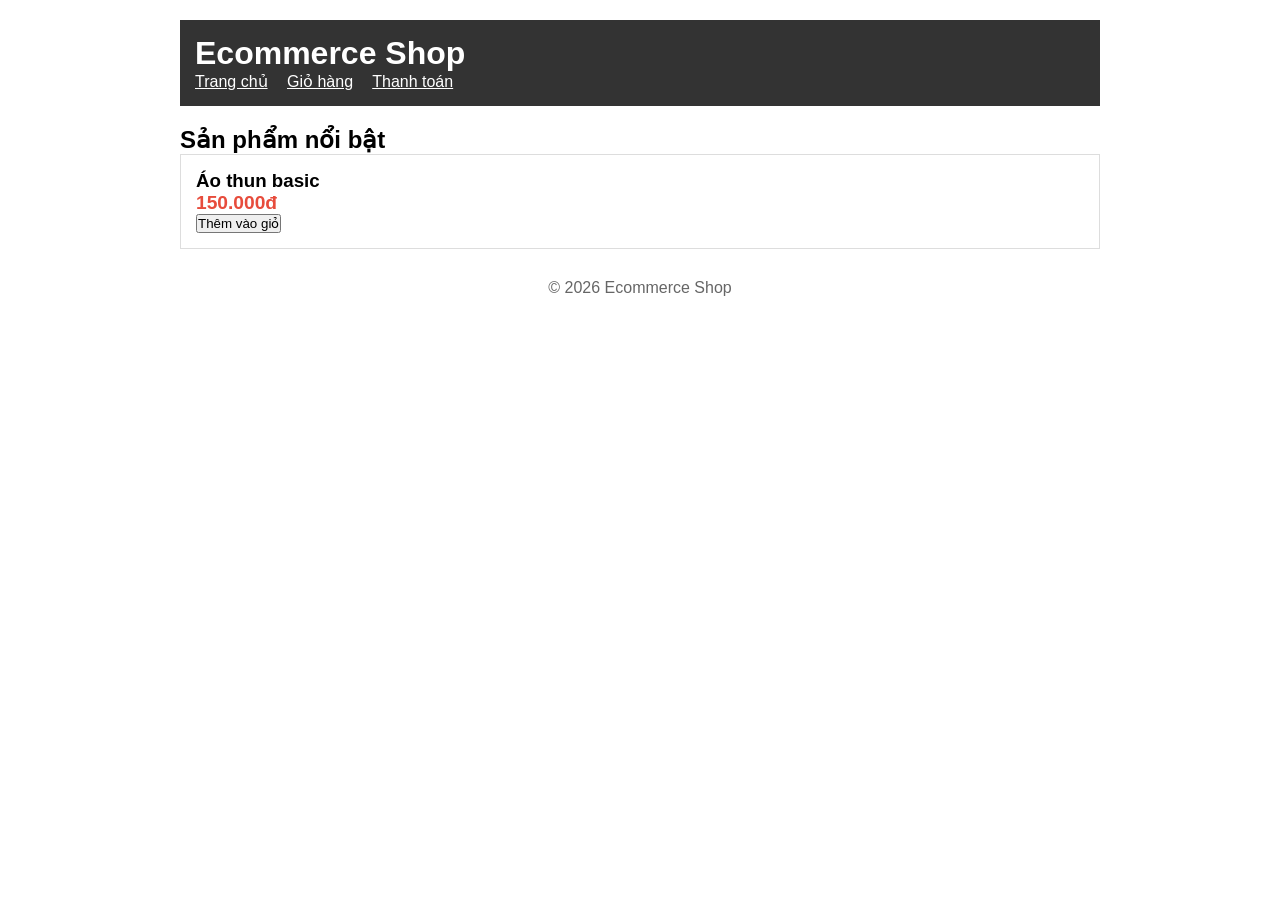
<file: index.html>
<!DOCTYPE html>
<html lang="vi">
<head>
    <meta charset="UTF-8">
    <title>Ecommerce Shop</title>
    <link rel="stylesheet" href="css/style.css">
</head>
<body>
    <header>
        <h1>Ecommerce Shop</h1>
        <nav>
            <a href="index.html">Trang chủ</a>
            <a href="cart.html">Giỏ hàng</a>
<a href="checkout.html">Thanh toán</a>
        </nav>
    </header>


    <main>
        <h2>Sản phẩm nổi bật</h2>
        <div class="product">
            <h3>Áo thun basic</h3>
            <p class="price">150.000đ</p>
            <button>Thêm vào giỏ</button>
        </div>
    </main>

    <footer>
        <p>&copy; 2026 Ecommerce Shop</p>
    </footer>
</body>
</html>
</file>
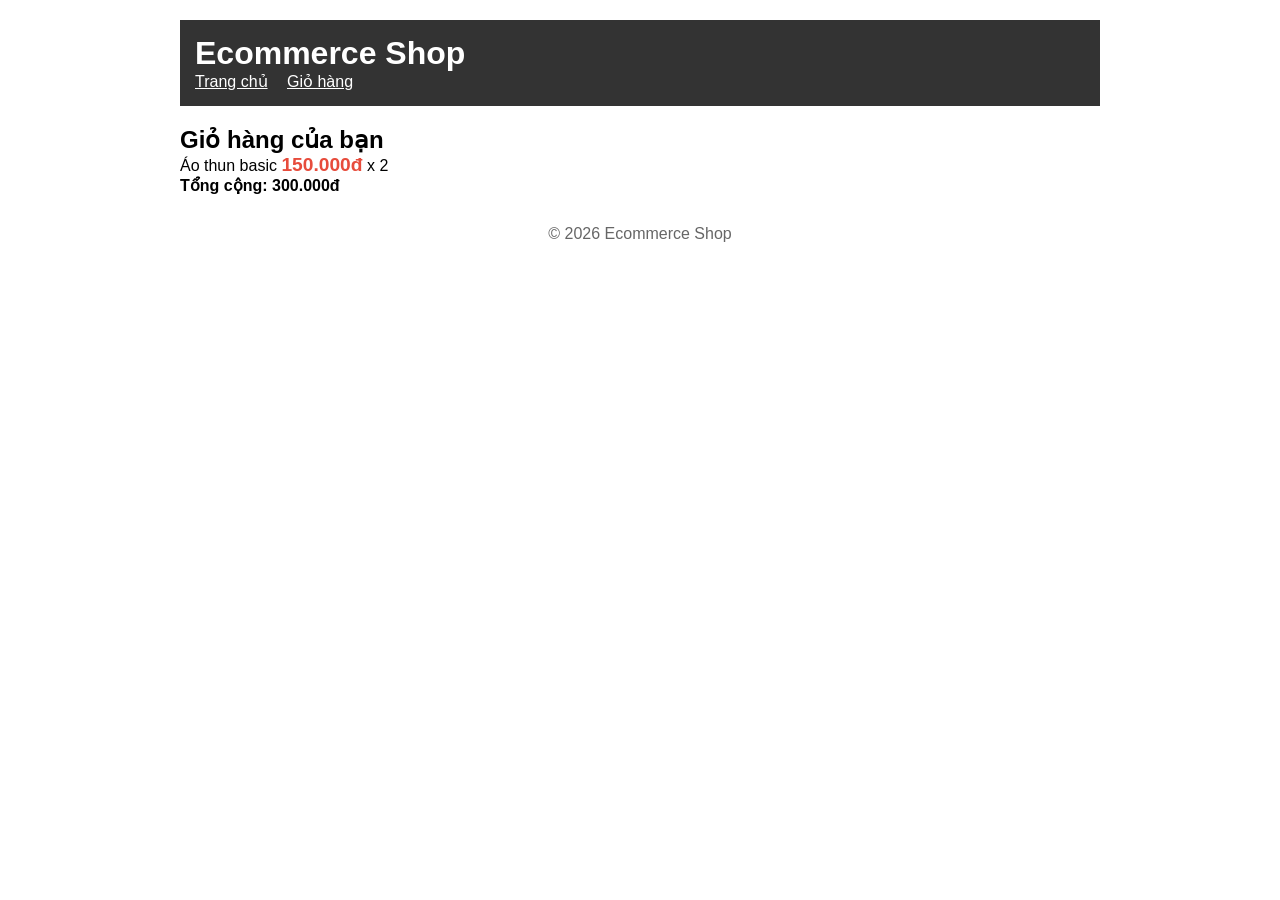
<file: cart.html>
<!DOCTYPE html>
<html lang="vi">
<head>
    <meta charset="UTF-8">
    <title>Giỏ hàng - Ecommerce Shop</title>
    <link rel="stylesheet" href="css/style.css">
</head>
<body>
    <header>
        <h1>Ecommerce Shop</h1>
        <nav>
            <a href="index.html">Trang chủ</a>
            <a href="cart.html">Giỏ hàng</a>
        </nav>
    </header>

    <main>
        <h2>Giỏ hàng của bạn</h2>
        <div class="cart-item">
            <span>Áo thun basic</span>
            <span class="price">150.000đ</span>
            <span>x 2</span>
        </div>
        <div class="cart-total">
            <strong>Tổng cộng: <span id="total">300.000đ</span></strong>
        </div>
    </main>

    <footer>
        <p>&copy; 2026 Ecommerce Shop</p>
    </footer>

    <script src="src/cart.js"></script>
</body>
</html>
</file>
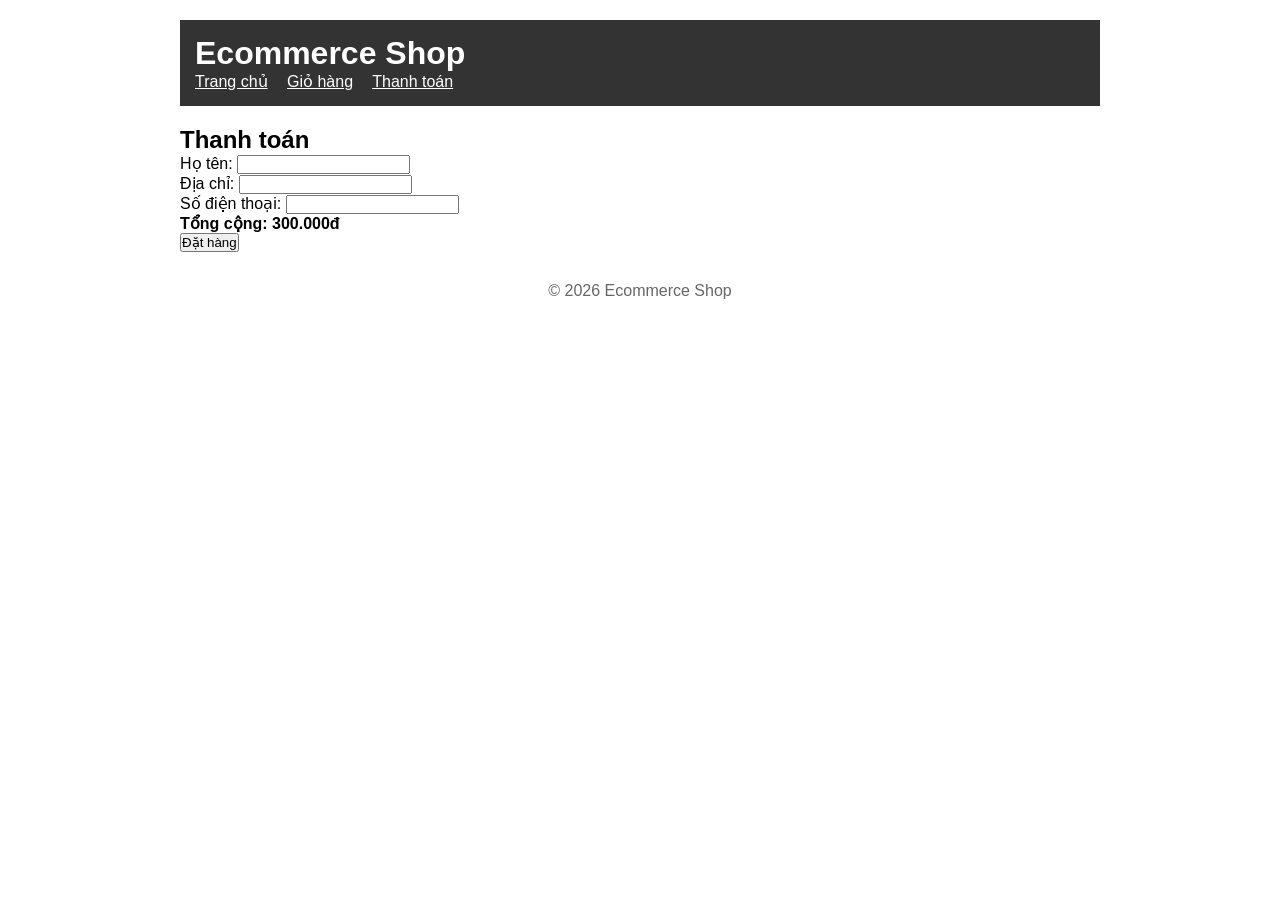
<file: checkout.html>
<!DOCTYPE html>
<html lang="vi">
<head>
    <meta charset="UTF-8">
    <title>Thanh toán - Ecommerce Shop</title>
    <link rel="stylesheet" href="css/style.css">
</head>
<body>
    <header>
        <h1>Ecommerce Shop</h1>
        <nav>
            <a href="index.html">Trang chủ</a>
            <a href="cart.html">Giỏ hàng</a>
            <a href="checkout.html">Thanh toán</a>
        </nav>
    </header>

    <main>
        <h2>Thanh toán</h2>
        <form id="checkout-form">
            <div>
                <label>Họ tên:</label>
                <input type="text" name="fullname" required>
            </div>
            <div>
                <label>Địa chỉ:</label>
                <input type="text" name="address" required>
            </div>
            <div>
                <label>Số điện thoại:</label>
                <input type="tel" name="phone" required>
            </div>
            <div class="cart-total">
                <strong>Tổng cộng: <span id="checkout-total">300.000đ</span></strong>
            </div>
            <button type="submit">Đặt hàng</button>
        </form>
    </main>

    <footer>
        <p>&copy; 2026 Ecommerce Shop</p>
    </footer>

    <script src="src/checkout.js"></script>
</body>
</html>
</file>
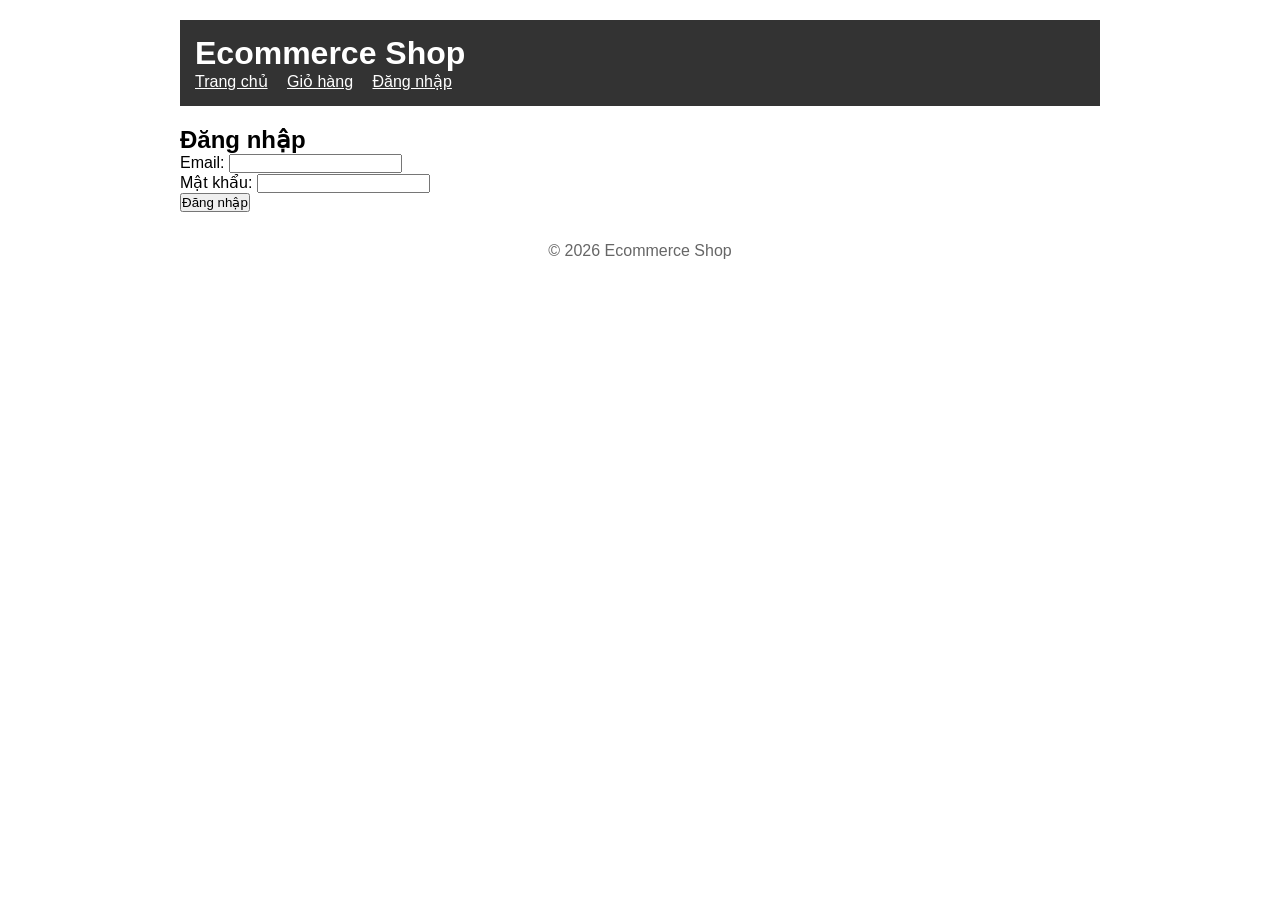
<file: login.html>
<!DOCTYPE html>
<html lang="vi">
<head>
    <meta charset="UTF-8">
    <title>Đăng nhập - Ecommerce Shop</title>
    <link rel="stylesheet" href="css/style.css">
</head>
<body>
    <header>
        <h1>Ecommerce Shop</h1>
        <nav>
            <a href="index.html">Trang chủ</a>
            <a href="cart.html">Giỏ hàng</a>
            <a href="login.html">Đăng nhập</a>
        </nav>
    </header>

    <main>
        <h2>Đăng nhập</h2>
        <form id="login-form">
            <div>
                <label>Email:</label>
                <input type="email" name="email" required>
            </div>
            <div>
                <label>Mật khẩu:</label>
                <input type="password" name="password" required>
            </div>
            <button type="submit">Đăng nhập</button>
        </form>
    </main>

    <footer>
        <p>&copy; 2026 Ecommerce Shop</p>
    </footer>

    <script src="src/login.js"></script>
</body>
</html>
</file>
<file: css/style.css>
* {
    margin: 0;
    padding: 0;
    box-sizing: border-box;
}

body {
    font-family: Arial, sans-serif;
    max-width: 960px;
    margin: 0 auto;
    padding: 20px;
}

header {
    background: #333;
    color: white;
    padding: 15px;
    margin-bottom: 20px;
}

header nav a {
    color: white;
    margin-right: 15px;
}

.product {
    border: 1px solid #ddd;
    padding: 15px;
    margin-bottom: 10px;
}

.price {
    color: #e74c3c;
    font-weight: bold;
    font-size: 1.2em;
}

footer {
    margin-top: 30px;
    text-align: center;
    color: #666;
}
</file>
